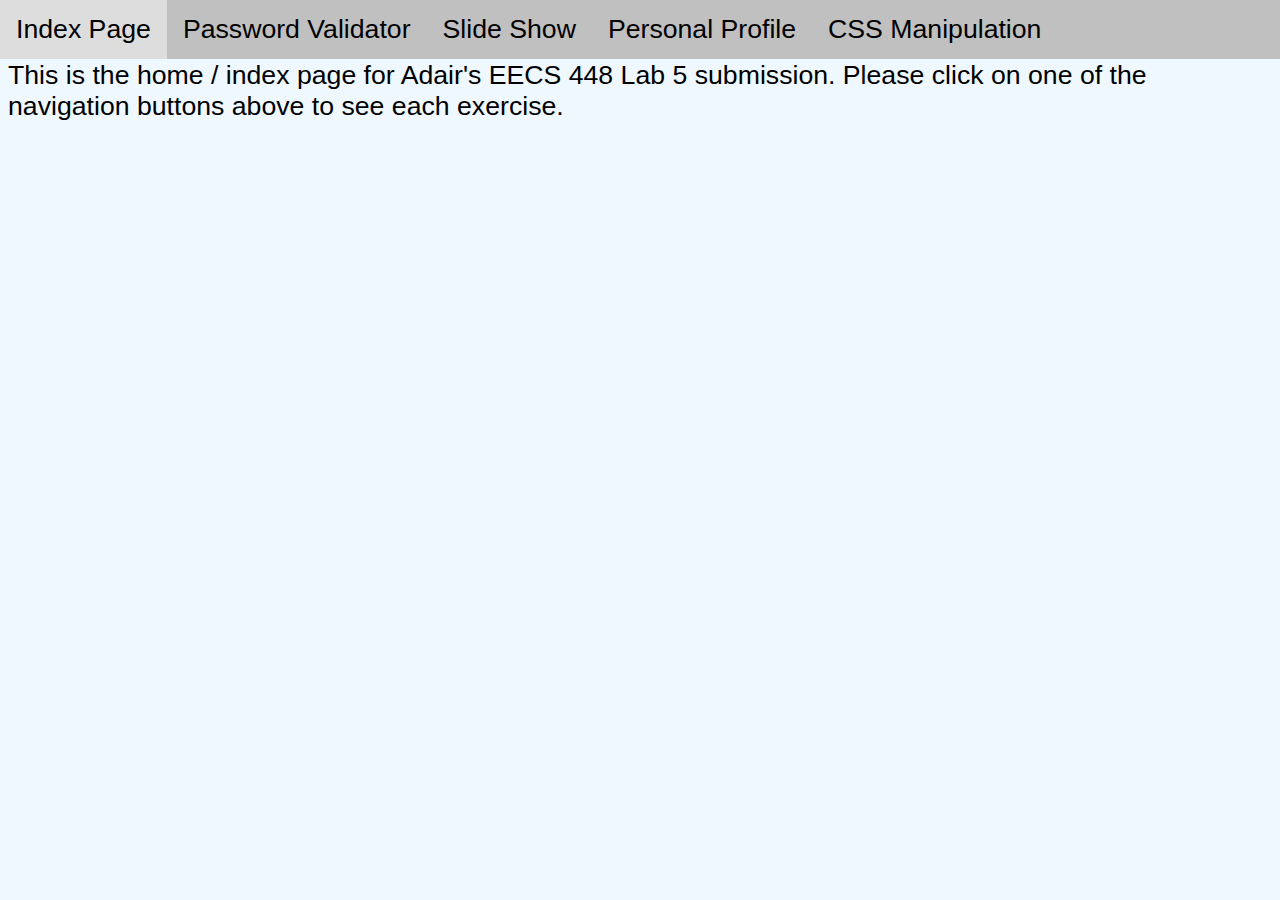
<file: index.html>
<!DOCTYPE html>
<html>
	<head>
		<title>Landing Page</title>
		<link href="styleSheet.css" rel="stylesheet" type="text/css"/>
	</head>
	<body>
		<div class="navbar">
			<a href="index.html">Index Page</a>
			<a href="Password Validator.html">Password Validator</a>
			<a href="Slide Show.html">Slide Show</a>
			<a href="Personal Profile.html">Personal Profile</a>
			<a href="CSS Manipulation.html">CSS Manipulation</a>
		</div>
		<div class="mainBody">
			<p>This is the home / index page for Adair's EECS 448 Lab 5 submission. Please click on one of the navigation buttons above to see each exercise.</p>
		</div>
	</body>
<html>
</file>
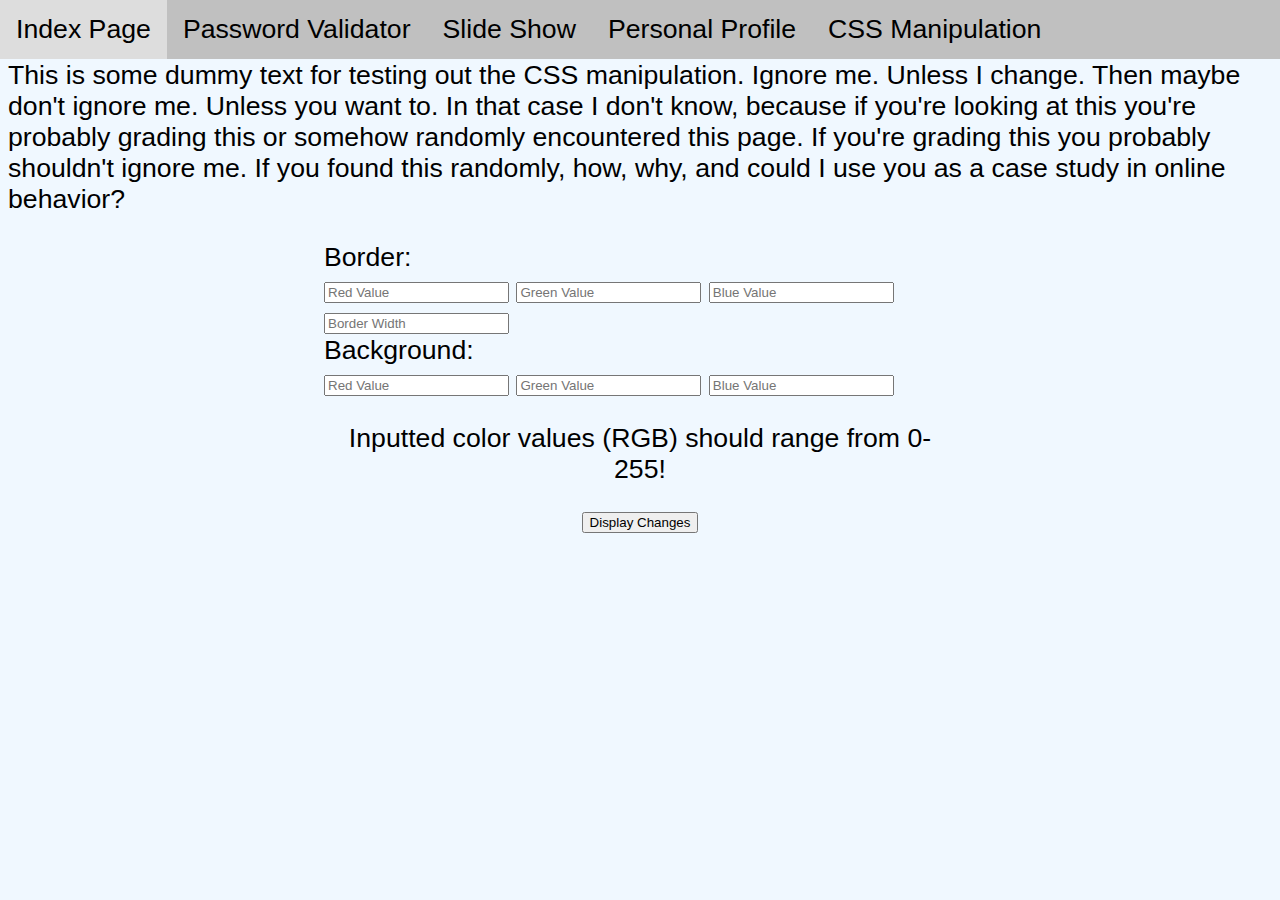
<file: CSS Manipulation.html>
<!DOCTYPE html>
<html>
	<head>
		<title>CSS Manipulation</title>
		<script src="Lab 5 Code.js"></script>
		<link href="styleSheet.css" rel="stylesheet" type="text/css"/>
	</head>
	<body id="test">
		<div class="navbar">
			<a href="index.html">Index Page</a>
			<a href="Password Validator.html">Password Validator</a>
			<a href="Slide Show.html">Slide Show</a>
			<a href="Personal Profile.html">Personal Profile</a>
			<a href="CSS Manipulation.html">CSS Manipulation</a>
		</div>
		<div class="mainBody">
			<div id="dummyText">
				<p>
					This is some dummy text for testing out the CSS manipulation. Ignore me. Unless I change. Then maybe don't ignore me.
					Unless you want to. In that case I don't know, because if you're looking at this you're probably grading this or somehow
					randomly encountered this page. If you're grading this you probably shouldn't ignore me. If you found this randomly,
					how, why, and could I use you as a case study in online behavior?
				</p>
			</div>
			<div id="inputArea">
				<div class="groupBox">
					<label>Border:</label>
					<div class="inputBox">
						<input type="text" id="borderRed" placeholder="Red Value">
						<input type="text" id="borderGreen" placeholder="Green Value">
						<input type="text" id="borderBlue" placeholder="Blue Value">
						<input type="text" id="borderWidth" placeholder="Border Width">
					</div>
				</div>
				<div class="groupBox" id="backgroundInputs">
					<label>Background:</label>
					<div class="inputBox">
						<input type="text" id="backgroundRed" placeholder="Red Value">
						<input type="text" id="backgroundGreen" placeholder="Green Value">
						<input type="text" id="backgroundBlue" placeholder="Blue Value">
					</div>
				</div>
				<div id="submitArea">
					<p>Inputted color values (RGB) should range from 0-255!</p>
					<button type="button" onclick="updateValues()">Display Changes</button>
				</div>
			</div>
		</div>
	</body>
<html>
</file>
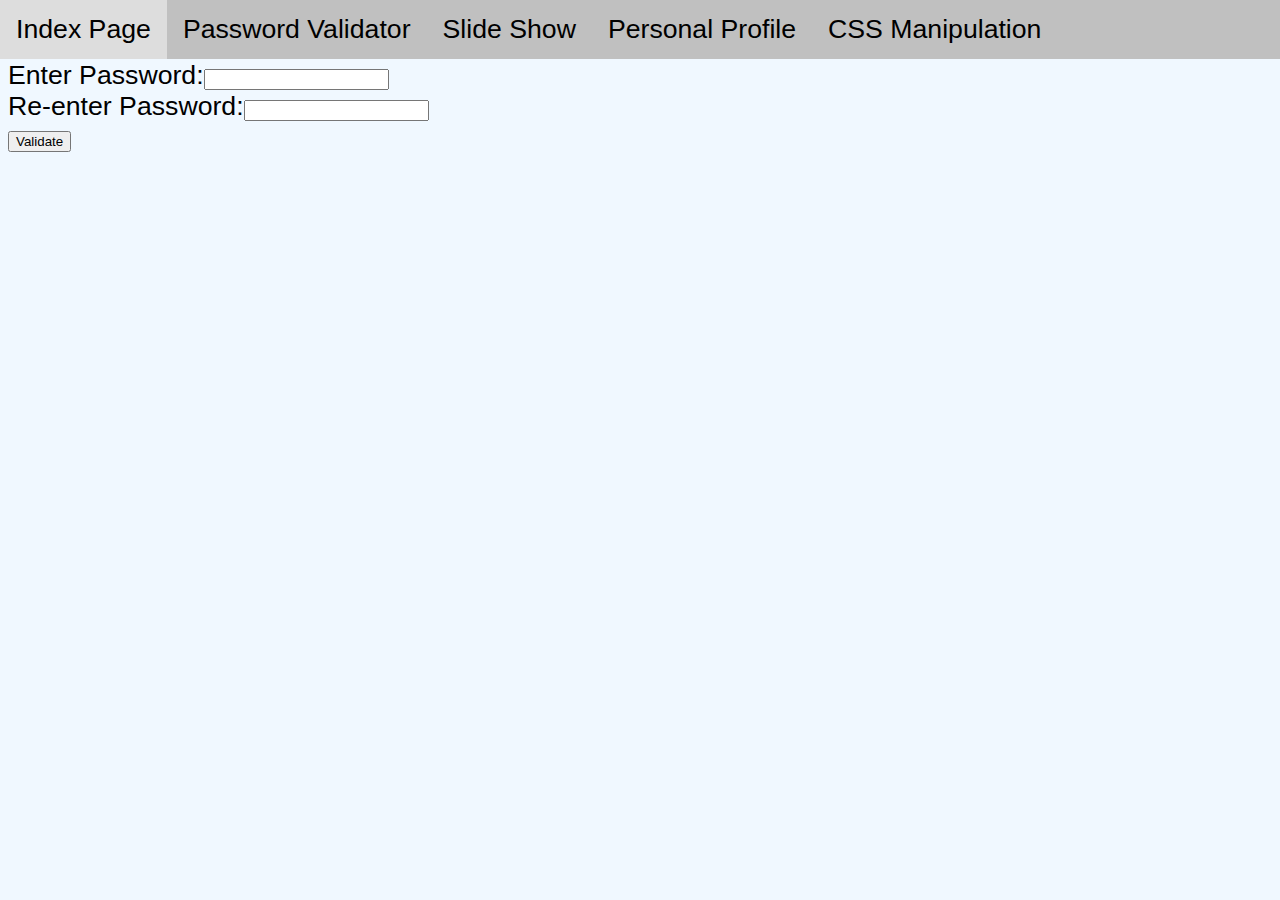
<file: Password Validator.html>
<!DOCTYPE html>
<html>
	<head>
		<title>Password Validator</title>
		<script src="Lab 5 Code.js"></script>
		<link href="styleSheet.css" rel="stylesheet" type="text/css"/>
	</head>
	<body>
		<div class="navbar">
			<a href="index.html">Index Page</a>
			<a href="Password Validator.html">Password Validator</a>
			<a href="Slide Show.html">Slide Show</a>
			<a href="Personal Profile.html">Personal Profile</a>
			<a href="CSS Manipulation.html">CSS Manipulation</a>
		</div>
		<div class="mainBody">
			Enter Password:<input type="password" id="firstPW">
			<br>
			Re-enter Password:<input type="password" id="secondPW">
			<br>
			<button type="button" onclick="validate()">Validate</button>
		</div>
	</body>
<html>
</file>
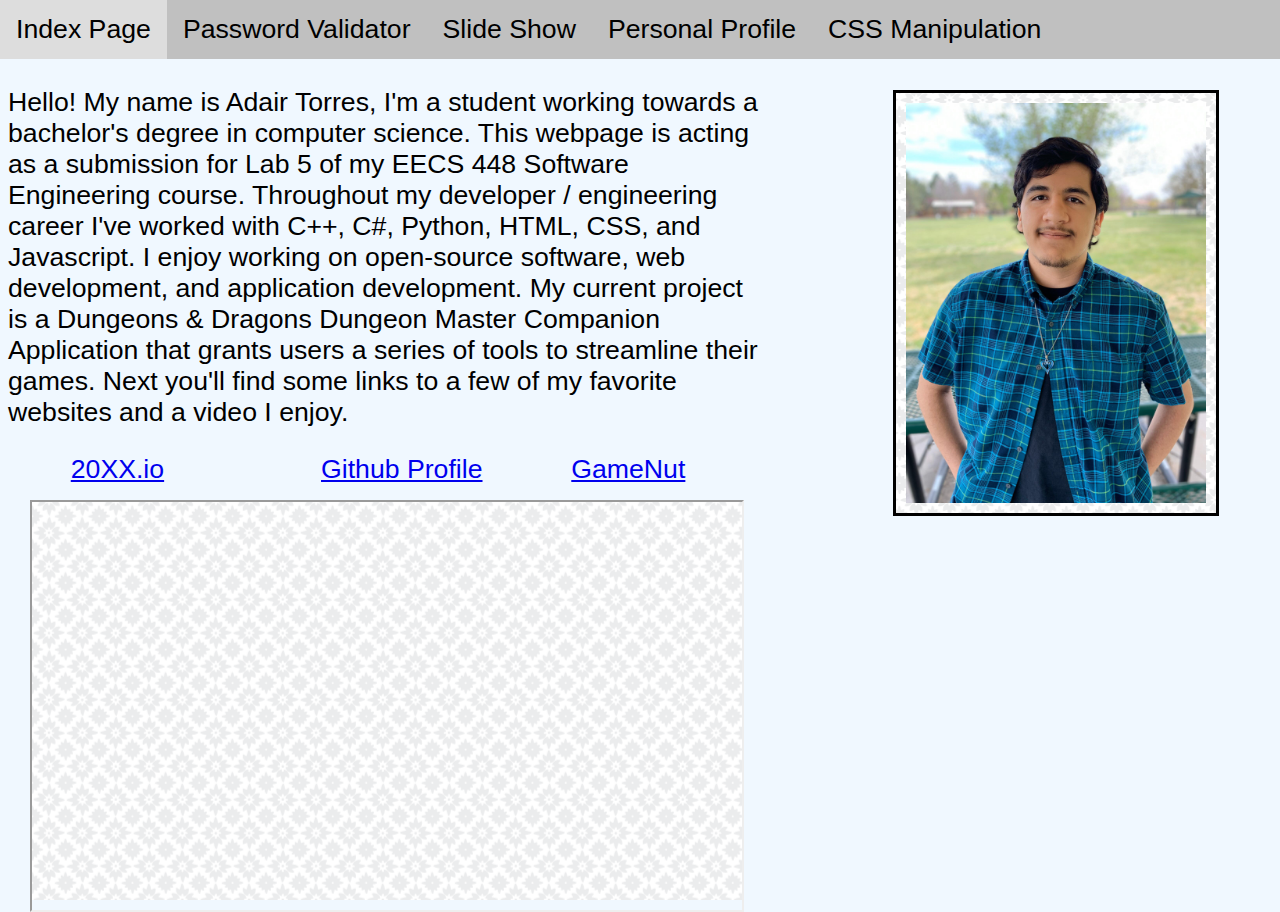
<file: Personal Profile.html>
<!DOCTYPE html>
<html>
	<head>
		<title>Personal Profile</title>
		<script src="Lab 5 Code.js"></script>
		<link href="styleSheet.css" rel="stylesheet" type="text/css"/>
	</head>
	<body>
		<div class="navbar">
			<a href="index.html">Index Page</a>
			<a href="Password Validator.html">Password Validator</a>
			<a href="Slide Show.html">Slide Show</a>
			<a href="Personal Profile.html">Personal Profile</a>
			<a href="CSS Manipulation.html">CSS Manipulation</a>
		</div>
		<div class="mainBody">
			<div id="leftBox">
				<p id="biography">
					Hello! My name is Adair Torres, I'm a student working towards a bachelor's degree in computer science.
					This webpage is acting as a submission for Lab 5 of my EECS 448 Software Engineering course. Throughout my
					developer / engineering career I've worked with C++, C#, Python, HTML, CSS, and Javascript. I enjoy working
					on open-source software, web development, and application development. My current project is a Dungeons &
					Dragons Dungeon Master Companion Application that grants users a series of tools to streamline their games.
					Next you'll find some links to a few of my favorite websites and a video I enjoy.
				</p>
				<ul id="favoriteLinks">
					<li><a href="https://20xx.io/nxc/#login">20XX.io</a></li>
					<li><a href="https://github.com/torresHK">Github Profile</a></li>
					<li><a href="https://gamenut.tcgplayerpro.com">GameNut</a></li>
				</ul>
				<iframe id="youtubeVideo" src="https://www.youtube.com/embed/sacc_x-XB1Y"></iframe>
			</div>
			<div id="rightBox">
				<img id="pfp" src="images/pfp.JPG" width="300" height="400">
			</div>
		</div>
	</body>
<html>
</file>
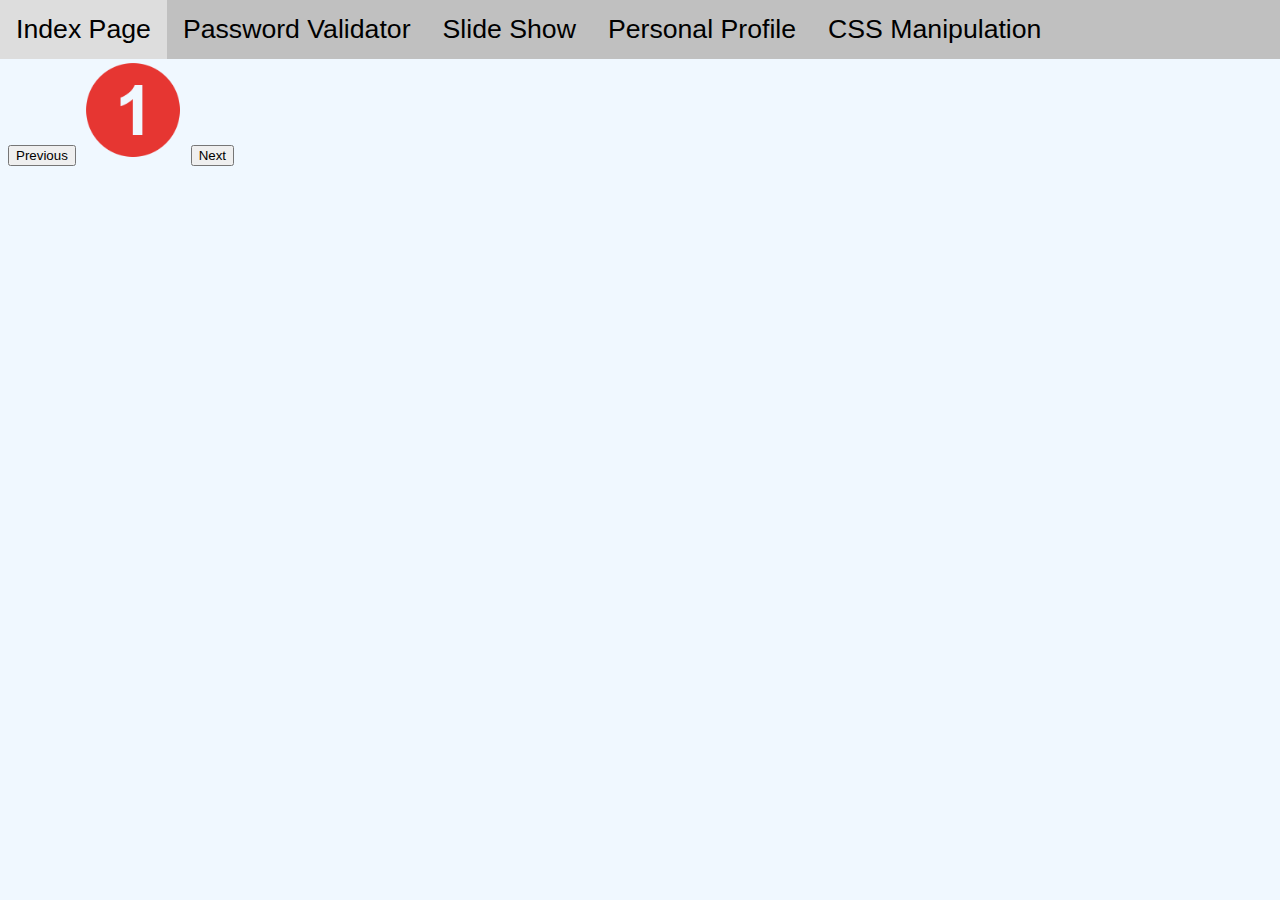
<file: Slide Show.html>
<!DOCTYPE html>
<html>
	<head>
		<title>Slide Show</title>
		<script src="Lab 5 Code.js"></script>
		<link href="styleSheet.css" rel="stylesheet" type="text/css"/>
	</head>
	<body>
		<div class="navbar">
			<a href="index.html">Index Page</a>
			<a href="Password Validator.html">Password Validator</a>
			<a href="Slide Show.html">Slide Show</a>
			<a href="Personal Profile.html">Personal Profile</a>
			<a href="CSS Manipulation.html">CSS Manipulation</a>
		</div>
		<div class="mainBody">
			<button type="Previous" onclick="prevSlide()">Previous</button>
			<img src="images/1.png" id="slideShow" width="100" height="100">
			<button type="Next" onclick="nextSlide()">Next</button>
		</div>
	</body>
<html>
</file>
<file: styleSheet.css>
.navbar {
	background-color: Silver;
	overflow: hidden;
	position: fixed;
	top: 0;
	left: 0;
	width: 100%;
}

.navbar a {
	float: left;
	display: block;
	text-align: center;
	padding: 14px 16px;
	text-decoration: none;
	color: black;
}

.navbar a:hover {
	background: #ddd;
}

body {
	background-color: AliceBlue;
	font-family: "Arial";
	font-size: 20pt;
}

.mainBody {
	margin-top: 60px;
	border-color: red;
	border-width: 3px;
}

#leftBox {
	width: 60%;
	float: left;	
}

#favoriteLinks {
	width: 100%;
	margin-left: auto;
	margin-right: auto;
}

#favoriteLinks li {
	display: block;
	float: left;
	width: 30%;
	margin-left: 3%;
	margin-right: auto;
	margin-bottom: 15px;
}

#favoriteLinks li a:hover {
	color: blue;
}

#youtubeVideo {
	background-image: url(images/pattern.png);
	background-size: 100%
	background-repeat: repeat;
	background-attachment: fixed;
	width: 690px;
	height: 388px;
	display: block;
	margin-left: auto;
	margin-right: auto;
	padding: 10px;
}

#rightBox {
	width: auto;
	float: left;
	margin-left: 10%;
}

#pfp {
	background-image: url(images/pattern.png);
	background-size: 100%
	background-repeat: repeat;
	background-attachment: fixed;
	padding: 10px;
	margin-top: 30px;
	border-style: solid;
	border-color: black;
	border-width: 3px;
}

#inputArea {
	width: 50%;
	height: auto;
	margin-left: auto;
	margin-right: auto;
}

.groupBox {
	display: block;
	height: auto;
	width: auto;
}

.groupBox label {
	width: 100%;
	display: block;
	margin-top: 0px;
}

.inputBox {
	margin-top: 0px;
	display: block;
	margin-top: 0px;
}

.inputBox input {
	margin-top: 0px;
}


#submitArea {
	float: left;
	width: 100%;
}

#submitArea p {
	width: 100%;
	text-align: center;
}

#submitArea button {
	display: block;
	width: auto;
	margin-left: auto;
	margin-right: auto;
}
</file>
